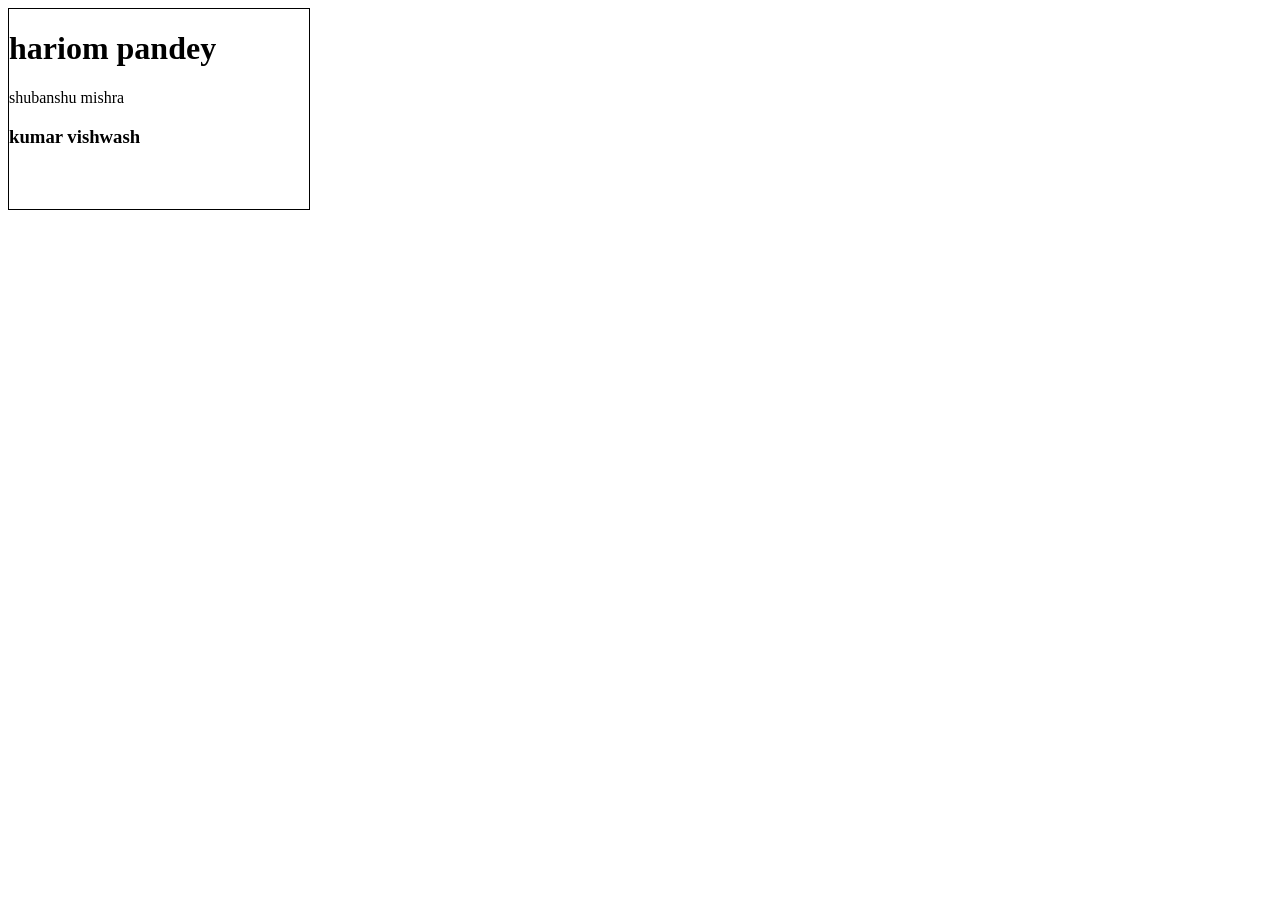
<file: day2.html>
<!DOCTYPE html>
<html lang="en">
<head>
    <meta charset="UTF-8">
    <meta name="viewport" content="width=device-width, initial-scale=1.0">
    <title>Document</title>
    <link rel="stylesheet" href="hari2.css">
</head>
<body>
   <div class="royal">
    <h1>hariom pandey</h1>
    <p> shubanshu mishra</p>
    <h3>kumar vishwash</h3>

   </div>

   
    
</body>
</html>
</file>
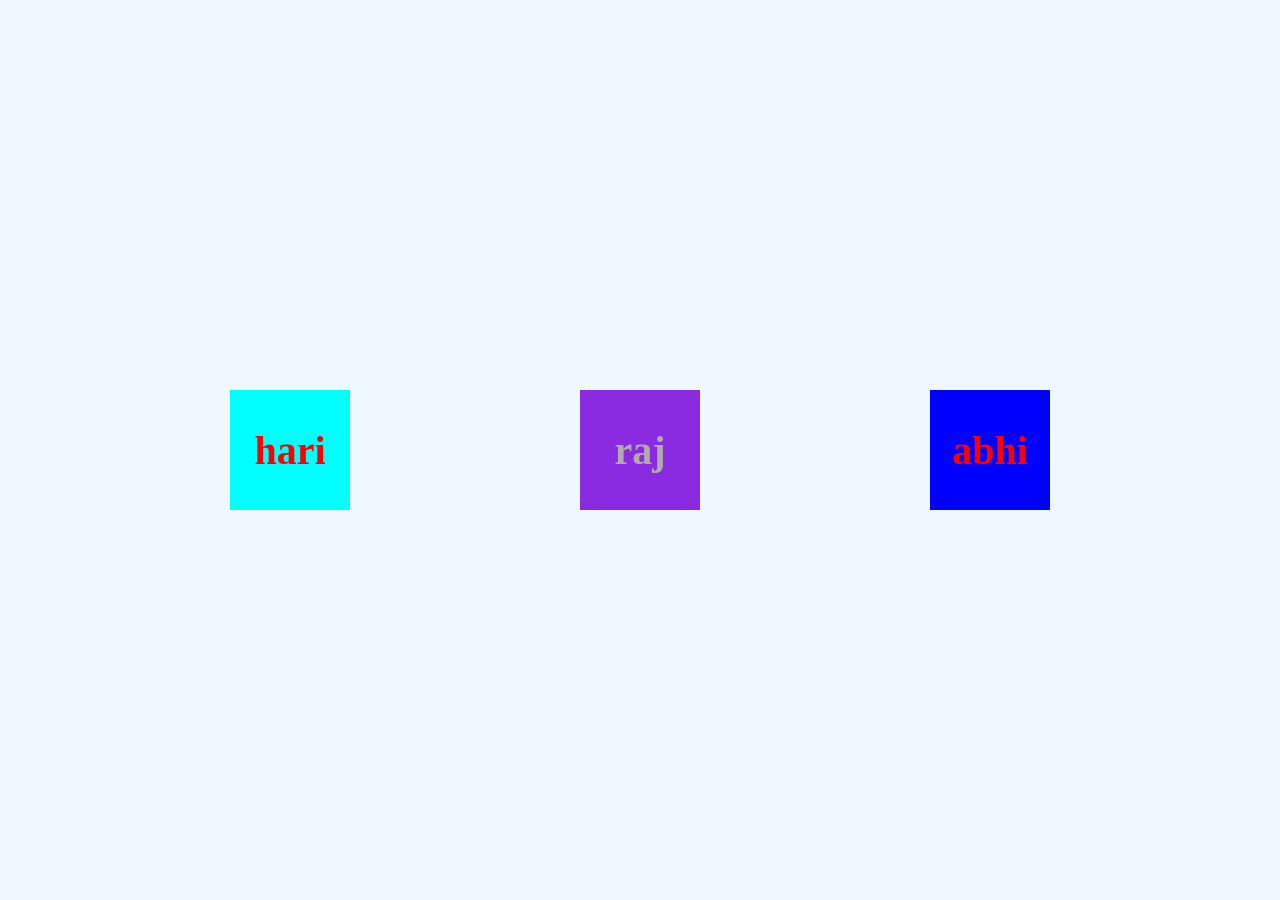
<file: dis.html>
<!DOCTYPE html>
<html lang="en">
<head>
    <meta charset="UTF-8">
    <meta name="viewport" content="width=device-width, initial-scale=1.0">
    <title>Document</title>
    <link rel="stylesheet" href="dis.css">
</head>
<body>
    <div class="parent">
        <div class="side">
         <h1>hari</h1>
    </div>
    <div class="scar">
        <h1>raj</h1>
    </div>
    <div class="link">
        <h1>abhi</h1>
    </div>
    </div>
    
</body>
</html>
</file>
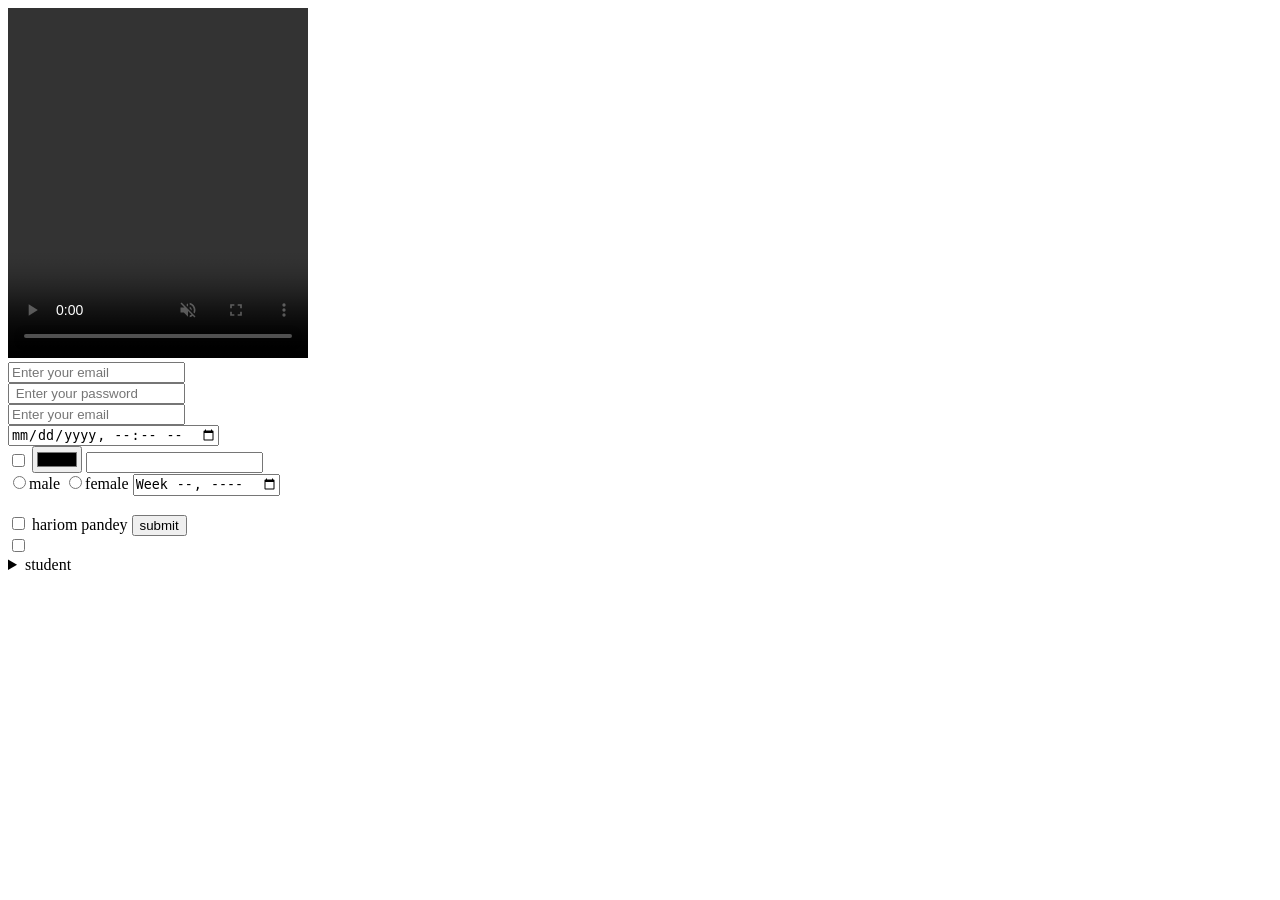
<file: html2/har.html>
<!DOCTYPE html>
<html lang="en">
<head>
    <meta charset="UTF-8">
    <meta name="viewport" content="width=device-width, initial-scale=1.0">
    <title>TIT College bhopal</title>
    <link rel="shortcut icon" href="https://encrypted-tbn0.gstatic.com/images?q=tbn:ANd9GcSJQ43vWmgSAbTAIvwZdWkZrawliM1xs7-giw&s" type="image/x-icon">
</head>
<body>
    <video autoplay controls muted src="From KlickPin CF Pin on 3D animation _ Motion Design.mp4" height="350" width="300"></video>
    <iframe src="https://www.sheryians.com/classroom/gotoclassroom/6867e4147574bb008a1b3040" frameborder="0" ></iframe>
<br>
    <form>
       <input type="text" placeholder="Enter your email"> <br>
       <input type="password" placeholder=" Enter your password"><br>
       <input type="email" placeholder="Enter your email"><br>
       <input type="datetime-local" place holder><br>
       <input type="checkbox">
       <input type="color">
       <input type="number"><br>
       <input  name ="gender" type="radio">male
       <input   name ="gender" type="radio">female
       <input type="week">
       


       <br>
       <br>
       <input id="hari" type="checkbox">
       <label for="hari">hariom pandey</label>




       <button>submit</button>




       <br>
       <input type="checkbox">

    </form>
    
       <details>
        <summary>student</summary>
        <p>hariom</p>
        <p>adarsh</p>
        <p>golu pandey</p>
       </details>
</body>
</html>
</file>
<file: hari2.css>
.royal{
    height: 200px;
    width : 300px;
    border: 1px solid black;
   background-image: url(https://5.imimg.com/data5/SELLER/Default/2023/6/320145536/UJ/BL/QH/810622/indian-national-flag.webp);
   background-size: cover;
}
</file>
<file: dis.css>
* {
    margin: 0;
    padding: 0;
    box-sizing: border-box;

}
html , body{
    width: 100%;
    height: 100%;

}
.parent{

    height: 100%;
    width: 100%;
    background-color: aliceblue;
    display: flex;
   align-items: center;
   justify-content: space-evenly;

  
}
.side{

    height:120px;
    width:120px;
    background-color: aqua;
}
.side{
  color:red ;
    font-size: 20px;
    display: flex;
    align-items: center;
    justify-content: center;  
}

.scar{

    height: 120px;

    width: 120px;
    background-color: blueviolet;
     color:rgb(181, 170, 170) ;
    font-size: 20px;
    display: flex;
    align-items: center;
    justify-content: center;
}

.link{
    color:red ;
    font-size: 20px;
    display: flex;
    align-items: center;
    justify-content: center;

    height:120px ;
    width: 120px;
    background-color: blue;

}
</file>
